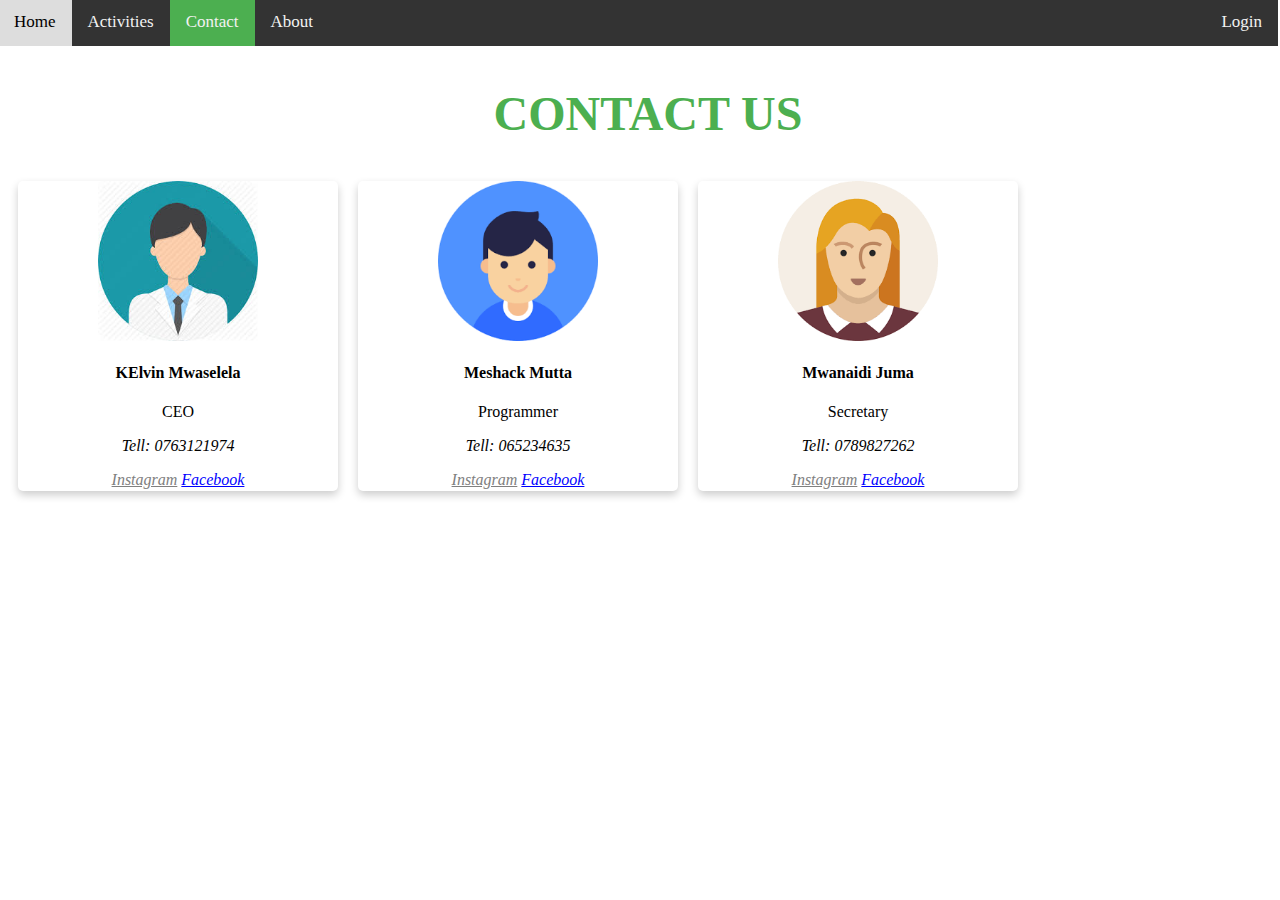
<file: contacts.html>
<!DOCTYPE html>
<html>

<head>
	<link rel="stylesheet" type="text/css" href="css/style.css">
	<title>FakeCodes</title>
</head>

<body>
	<nav class="navbar">
		<a href="index.html">Home</a>
		<a href="activities.html">Activities</a>
		<a href="contacts.html" class="active">Contact</a>
		<a href="about.html">About</a>
		<a href="javascript:void(0);" class="icon" onclick="myFunction()">
		</a>
		<a class="login" href="#">Login</a>
	</nav>

	<div class="">
		<h2 class="top-heading">CONTACT US</h2>
		<div class="row" style="width: 100%; float: center">
			<div class="column">
				<div class="card">
					<img src="img/person.jpg" alt="Avatar" class="contact_img">
					<div class="container">
						<h4><b>KElvin Mwaselela</b></h4>
						<p>CEO</p>
						<address>
							<p>Tell: 0763121974</p>
							<a href="#" style="color: grey">Instagram</a>
							<a href="#" style="color: blue">Facebook</a>
						</address>
					</div>
				</div>
			</div>
			<div class="column">
				<div class="card">
					<img src="img/child.png" alt="Avatar" class="contact_img">
					<div class="container">
						<h4><b>Meshack Mutta</b></h4>
						<p>Programmer</p>
						<address>
							<p>Tell: 065234635</p>
							<a href="#" style="color: grey">Instagram</a>
							<a href="#" style="color: blue">Facebook</a>
						</address>
					</div>
				</div>
			</div>
			<div class="column">
				<div class="card">
					<img src="img/woman.png" alt="Avatar" class="contact_img" align="middle">
					<div class="container">
						<h4><b>Mwanaidi Juma</b></h4>
						<p>Secretary</p>
						<address>
							<p>Tell: 0789827262</p>
							<a href="#" style="color: grey">Instagram</a>
							<a href="#" style="color: blue">Facebook</a>
						</address>
					</div>
				</div>
			</div>
		</div>
	</div>
</body>

</html>
</file>
<file: css/style.css>
html,body{
	width: 100%;
}

.navbar {
  background-color: #333;
  overflow: hidden;
  width: 100%;
  margin-left: -10px;
  margin-top: -10px;
}

.navbar a {
  float: left;
  display: block;
  color: #f2f2f2;
  text-align: center;
  padding: 14px 16px;
  text-decoration: none;
  font-size: 17px;
}

.navbar a:hover {
  background-color: #ddd;
  color: black;
}
a.login{
	float: right;
}

.active {
  background-color: #4CAF50;
  color: white;
}

.navbar .icon {
  display: none;
} 

.top-heading{
	text-align: center;
	font-size: 48px;
	color: #4CAF50;
}

div.main-section{
	background-image: url('../img/index.jpg');
	width: 100%;
	height: 600px;
	background-repeat: no-repeat;
	 background-size: cover;
	 margin-top: -20px;
	 margin-left: -10px;
}

.card {
  box-shadow: 0 4px 8px 0 rgba(0,0,0,0.2);
  transition: 0.3s;
  border-radius: 5px;
}

.card:hover {
  box-shadow: 0 8px 16px 0 rgba(0,0,0,0.2);
}

.container {
  padding: 2px 16px;
  text-align: center;
}

img.contact_img {
  border-radius: 5px 5px 0 0;
  display: block;
  margin-left: auto;
  margin-right: auto;
  width: 50%;
}

.column {
  float: left;
  width: 25%;
  padding: 0 10px;
}

.row:after {
  content: "";
  display: table;
  clear: both;
  display: -webkit-flex; 
  -webkit-align-items: center; 
  display: flex;
  align-items: center;
}

@media screen and (max-width: 600px) {
  .column {
    width: 100%;
    display: block;
    margin-bottom: 20px;
  }
}


@media (max-width: 800px){
    /* Reverse the order of elements in the user comments,
    so that the avatar and info appear after the text. */
    .comment.user-comment .info{
        order: 3;
    }

    .comment.user-comment .avatar{
        order: 2;
    }

    .comment.user-comment p{
        order: 1;
    }

    /* Make the paragraph in the comments take up the whole width,
    forcing the avatar and user info to wrap to the next line*/
    .comment p{
        width: 100%;
    }

    /* Align toward the beginning of the container (to the left)
    all the elements inside the author comments. */
    .comment.author-comment{
        justify-content: flex-start;
    }
}
</file>
